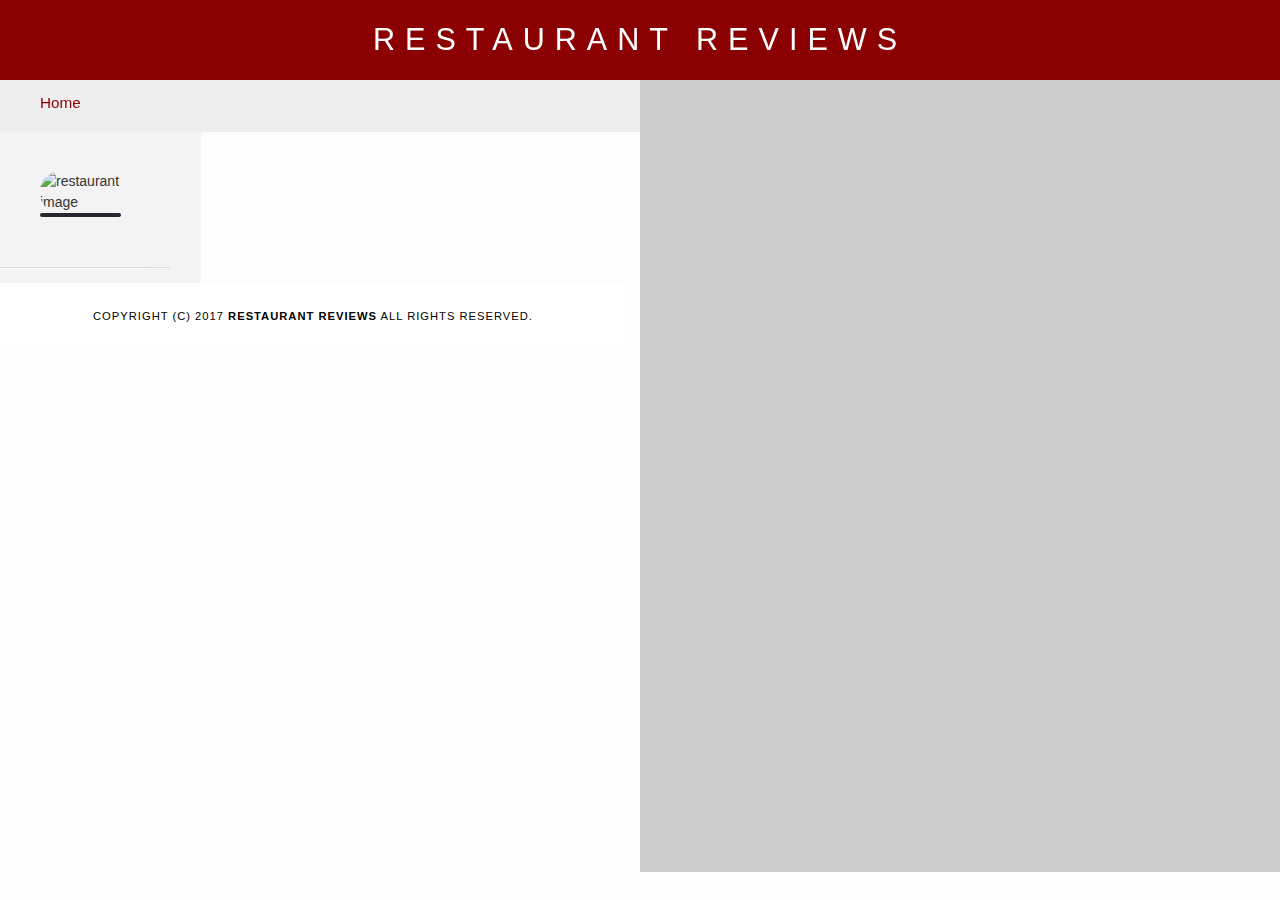
<file: restaurant.html>
<!DOCTYPE html>
<html lang="en">

<head>
  <meta charset="utf-8">
  <meta name="viewport" content="width=device-width,initial-scale=1">
  <meta name="Description" content="restaurant">
  <!-- Normalize.css for better cross-browser consistency -->
  <link rel="stylesheet" src="//normalize-css.googlecode.com/svn/trunk/normalize.css" />
  <!-- Main CSS file -->
  <link rel="stylesheet" href="css/styles.css" type="text/css">
  <link rel="stylesheet" href="https://unpkg.com/leaflet@1.3.1/dist/leaflet.css" integrity="sha512-Rksm5RenBEKSKFjgI3a41vrjkw4EVPlJ3+OiI65vTjIdo9brlAacEuKOiQ5OFh7cOI1bkDwLqdLw3Zg0cRJAAQ==" crossorigin=""/>
  <title>Restaurant Info</title>
  <script src='https://api.mapbox.com/mapbox-gl-js/v1.0.0/mapbox-gl.js'></script>
<link href='https://api.mapbox.com/mapbox-gl-js/v1.0.0/mapbox-gl.css' rel='stylesheet' />
<script type="text/javascript" src="js/sw_registration.js">

</script>
</head>

<body class="inside">
  <!-- Beginning header -->
  <header>
    <!-- Beginning nav -->
    <nav>
      <h1><a tabindex="0" href="/">Restaurant Reviews</a></h1>
    </nav>
    <!-- Beginning breadcrumb -->
    <ul id="breadcrumb" aria-label="aria-breadcrumb">
      <li><a href="/">Home</a></li>
    </ul>
    <!-- End breadcrumb -->
    <!-- End nav -->
  </header>
  <!-- End header -->

  <!-- Beginning main -->
  <main id="maincontent" role="main" tabindex="0" >
    <!-- Beginning map -->
    <section id="map-container">
      <div id="map"></div>
    </section>
    <!-- End map -->
    <!-- Beginning restaurant -->
    <section id="restaurant-container" >
      <h1 id="restaurant-name" tabindex="0"></h1>
      <img id="restaurant-img" alt="restaurant image" tabindex="0">
      <p id="restaurant-cuisine" tabindex="0" ></p>
      <p id="restaurant-address" tabindex="0" ></p>
      <table id="restaurant-hours" tabindex="0" ></table>
    </section>
    <!-- end restaurant -->
    <!-- Beginning reviews -->
    <section id="reviews-container" tabindex="0" >
      <ul id="reviews-list" tabindex="0" ></ul>
    </section>
    <!-- End reviews -->
  </main>
  <!-- End main -->

  <!-- Beginning footer -->
  <footer id="footer" tabindex="0" >
    Copyright (c) 2017 <a href="/"><strong>Restaurant Reviews</strong></a> All Rights Reserved.
  </footer>
  <!-- End footer -->
  <script src="https://unpkg.com/leaflet@1.3.1/dist/leaflet.js" integrity="sha512-/Nsx9X4HebavoBvEBuyp3I7od5tA0UzAxs+j83KgC8PU0kgB4XiK4Lfe4y4cgBtaRJQEIFCW+oC506aPT2L1zw==" crossorigin=""></script>
  <!-- Beginning scripts -->
  <!-- Database helpers -->
  <script type="text/javascript" src="js/dbhelper.js"></script>
  <!-- Main javascript file -->
  <script type="text/javascript" src="js/restaurant_info.js"></script>
  <!-- Google Maps -->
 <!--  <script async defer src="https://maps.googleapis.com/maps/api/js?key=AIzaSyA_tKbW6A5pQ-eupxI56myUnHLqYCzOjKo&libraries=places&callback=initMap"></script> -->
  <!-- End scripts -->

</body>

</html>
</file>
<file: css/styles.css>
@charset "utf-8";


body,td,th,p{
font-family: Arial, Helvetica, sans-serif;
font-size: 14px;
color: #333;
line-height: 1.5;
}
body {
background-color: #fdfdfd;
margin: 0;
position:relative;
}
ul, li {
font-family: Arial, Helvetica, sans-serif;
font-size: 1.0em;
color: #333;
}
a {
color: #000;
text-decoration: none;
}
a:hover, a:focus {
color: #3397db;
text-decoration: none;
}
a img{
border: none 0px #fff;
}
h1, h2, h3, h4, h5, h6 {
font-family: Arial, Helvetica, sans-serif;
margin: 0 0 20px;
}
article, aside, canvas, details, figcaption, figure, footer, header, hgroup, menu, nav, section {
display: block;
}
#maincontent {
background-color: #f3f3f3;
min-height: 100%;
}
#footer {
background-color: #fff;
color: #000;
font-size: 0.8em;
letter-spacing: 1px;
padding: 25px;
text-align: center;
text-transform: uppercase;
}
/* ====================== Navigation ====================== */
nav {
display: flex;
width: 100%;
height: 80px;
background-color: darkred;
text-align:center;
}
nav h1 {
margin: auto;
}
nav h1 a {
color: #fff;
font-size: calc(0.45em + 2vmin);
font-weight: 200;
letter-spacing: 10px;
text-transform: uppercase;
}
#breadcrumb {
padding: 10px 40px 16px;
list-style: none;
background-color: #eee;
font-size: 17px;
margin: 0;
}

/* Display list items side by side */
#breadcrumb li {
display: inline;
font-size: 0.9em;
}

/* Add a slash symbol (/) before/behind each list item */
#breadcrumb li+li:before {
padding: 8px;
color: black;
content: "/\00a0";
}

/* Add a color to all links inside the list */
#breadcrumb li a {
color: darkred;
text-decoration: none;
}

/* Add a color on mouse-over */
#breadcrumb li a:hover {
color: #01447e;
text-decoration: underline;
}
/* ====================== Map ====================== */
#map {
height: 400px;
width: 100%;
background-color: #ccc;
}
/* ====================== Restaurant Filtering ====================== */
.filter-options {
padding: 10px 0 3px;
text-align: center;
align-items: center;
width: 100%;
height: auto;
background-color: #252831;
}
.filter-options h2 {
color: white;
font-size: 1rem;
font-weight: normal;
line-height: 1;
margin: 0 20px;
}
.filter-options select {
background-color: white;
border: 1px solid #fff;
font-family: Arial,sans-serif;
font-size: 1.1em;
height: 35px;
letter-spacing: 0;
margin: 10px;
padding: 0 10px;
width: 200px;
}

/* ====================== Restaurant Listing ====================== */
#restaurants-list {
display: flex;
flex-wrap: wrap;
align-items: center;
justify-content: center;
background-color: #f3f3f3;
list-style: outside none none;
margin: 0;
padding: 30px 15px 60px;
text-align: center;
}
#restaurants-list li {
display: flex;
flex-direction: column;
background-color: #fff;
border: 2px solid #ccc;
font-family: Arial,sans-serif;
margin: 15px;
min-height: 380px;
padding: 0 0 15px;
text-align: left;
max-width: 85%;
border-radius: 20px;
box-shadow: 1px 1px 0px 0px;
}
#restaurants-list .restaurant-img {
background-color: #ccc;
display: block;
margin: 0;
max-width: 100%;
min-height: auto;
min-width: 100%;
border-radius: 20px;
}
#restaurants-list li h1 {
color: darkred;
font-family: Arial,sans-serif;
font-size: 1.3em;
font-weight: 200;
letter-spacing: 0;
line-height: 1.3;
margin: 20px 0 10px;
text-transform: uppercase;
padding: 0 20px;
height: 25px;
}
#restaurants-list p {
font-size: 1.1em;
margin: 0;
padding: 0 20px;
width: 55%;
}
#restaurants-list li a {
background-color: darkred;
border-bottom: 3px solid #eee;
color: #fff;
display: inline-block;
font-size: 1.0em;
margin: 15px 0 0;
padding: 10px 42px 10px;
text-align: center;
text-decoration: none;
text-transform: uppercase;
}
.leaflet-control{
  visibility: hidden;
}

/* ====================== Restaurant Details ====================== */
.inside {
display: flex;
flex-direction: row;
flex-flow: wrap;
width: 100%;
}
.inside header {
width: 100%;
}
.inside #map-container {
position: relative;
width: 100%;
height: 270px;
}
.inside #map {
background-color: #ccc;
height: 100%;
width: 100%;
}
#resraurant-container {
position: relative;
width: 100%;
}
#restaurant-name {
color: darkred;
font-family: Arial,sans-serif;
font-size: 2.0em;
font-weight: 200;
letter-spacing: 0;
margin: 15px 0 30px;
text-transform: uppercase;
line-height: 1.1;
}
#restaurant-img {
width: 100%;
border-radius: 20px;
}
#restaurant-address {
font-size: 1.2em;
margin: 10px 0px;
}
#restaurant-cuisine {
background-color: #252831;
color: #fff;
font-size: 1.2em;
font-weight: 300;
letter-spacing: 10px;
margin: 0 0 20px;
padding: 2px 0;
text-align: center;
text-transform: uppercase;
border-radius: 20px;
}
#restaurant-container, #reviews-container {
border-bottom: 1px solid #d9d9d9;
border-top: 1px solid #fff;
padding: 40px 30px;
}
#reviews-container {
padding: 30px 40px 80px;
}
#reviews-container h2 {
color: darkred;
font-size: 2.4em;
font-weight: 300;
letter-spacing: -1px;
padding-bottom: 1px;
}
#reviews-list {
margin: 0;
padding: 0;
}
#reviews-list li {
background-color: #fff;
border: 2px solid #f3f3f3;
display: block;
list-style-type: none;
margin: 0 0 30px;
overflow: hidden;
padding: 20px 20px;
position: relative;
border-radius: 20px;
box-shadow: 1px 1px 0px 0px;
}
#reviews-list li p {
margin: 0 0 10px;
font-size: 15px;
}
#reviews-list li p:nth-child(1) {
width: 50%;
font-size: 1.2em;
display: inline-block;
line-height: 1;
}
#reviews-list li p:nth-child(2) {
width: 50%;
display: inline-block;
font-size: 0.9em;
text-align: right;
line-height: 1;
}
#reviews-list li p:nth-child(3) {
color: darkred;
text-align: right;
}
#restaurant-hours td {
color: #666;
/* font-size: 20px; */
}
.inside #footer {
width: 100%;
}

/* ====================== Media Queries ====================== */

@media (min-width: 458px) {
.filter-options {
text-align: left;
}
}

@media (min-width: 640px) and (max-width: 929px){
#restaurants-list li {
max-width: 42%;
}
#restaurants-list li h1 {
height: 35px;
}
}

@media (min-width: 930px) {
#restaurants-list li {
max-width: 30%;
}
#restaurants-list p {
width: 66%;
}
#restaurants-list li h1 {
height: 41px;
}

.inside header {
position: fixed;
top: 0;
width: 100%;
z-index: 1000;
}
.inside #map-container {
background: blue none repeat scroll 0 0;
height: 88%;
position: fixed;
right: 0;
top: 80px;
width: 50%;
}
#breadcrumb {
width: calc(50% - 80px);
}
#restaurant-img {
width: 90%;
}
#restaurant-container {
width: 45%;
padding: 140px 40px 30px;
}
#reviews-container {
width: 45%;
padding: 40px 30px;
}
#restaurant-cuisine {
width: 90%;
}
#reviews-list li {
width: 85%;
}
.inside #footer {
bottom: 0;
position: absolute;
width: 45%;
}
}
</file>
